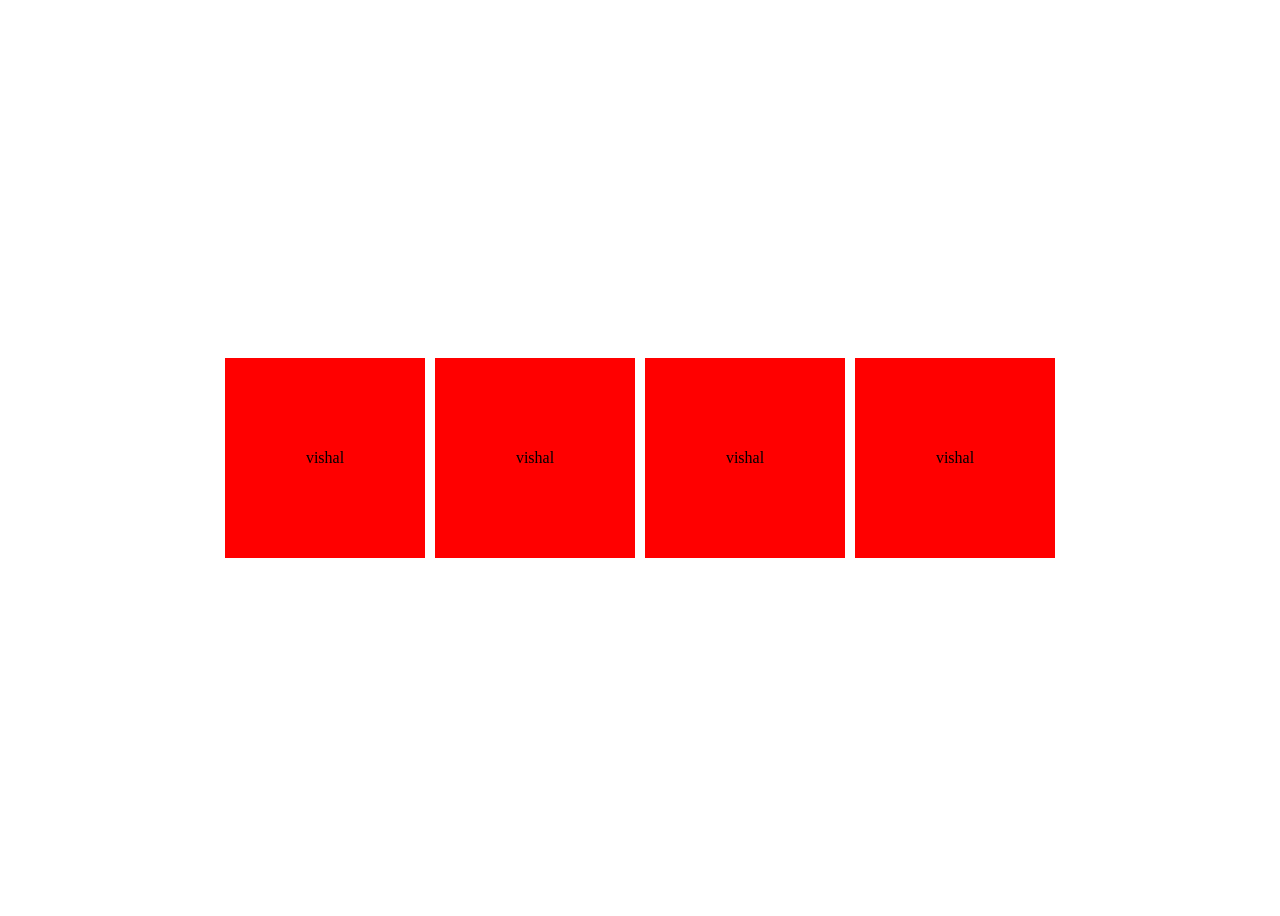
<file: day 5/flex.html>
<!DOCTYPE html>
<html lang="en">
<head>
    <meta charset="UTF-8">
    <meta name="viewport" content="width=device-width, initial-scale=1.0">
    <title>Document</title>
    <link rel="stylesheet"href="flex.css">
</head>
<body>
    <div class="main-box">
        <div class="box">vishal</div>
         <div class="box">vishal</div>
          <div class="box">vishal</div>
           <div class="box">vishal</div>
    </div>
</body>
</html>
</file>
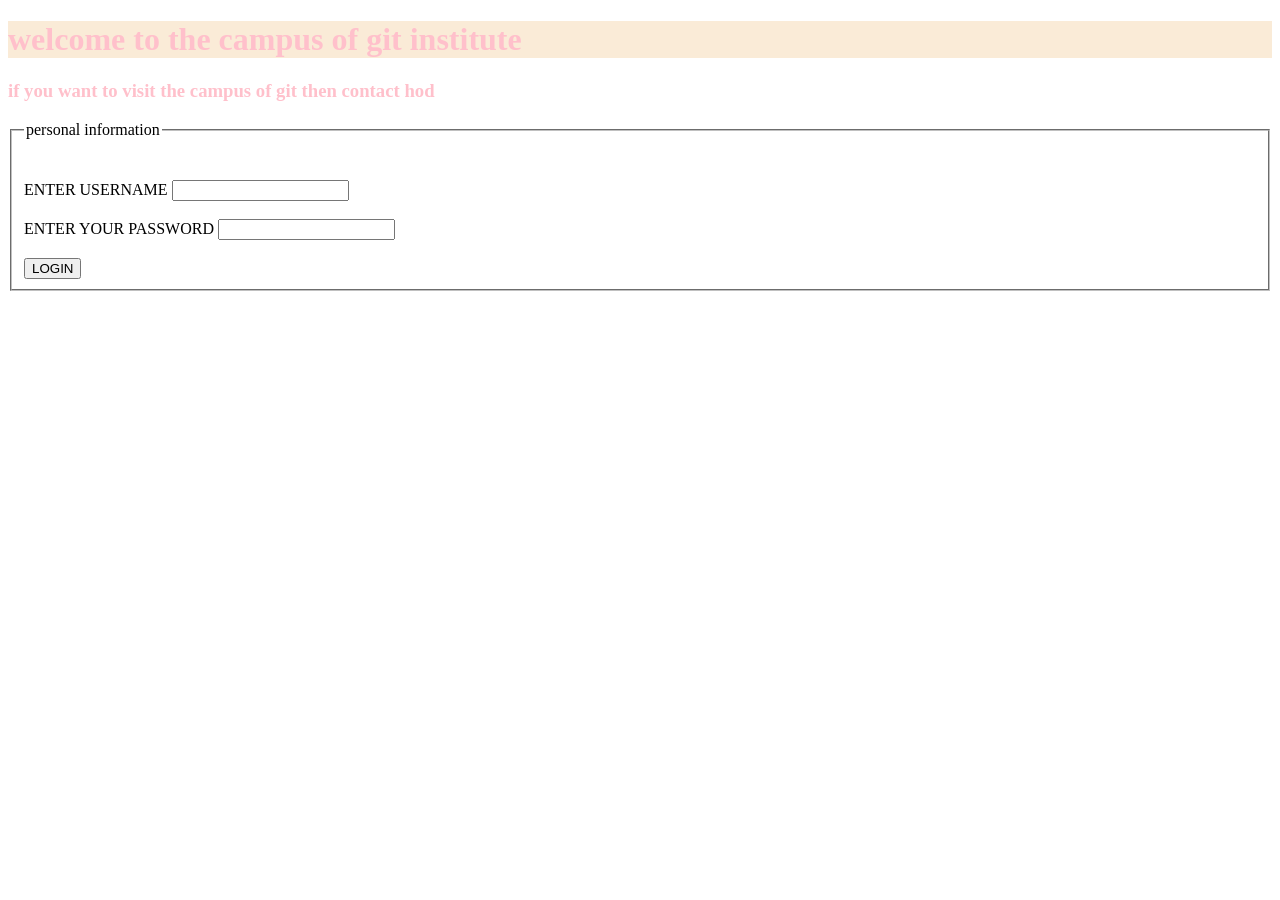
<file: day 5/form.html>
<!DOCTYPE html>
<html lang="en">
<head>
    <meta charset="UTF-8">
    <meta name="viewport" content="width=device-width, initial-scale=1.0">
    <title>Document</title>
    <STYLE>
        H1{
            color: PINK;
            background-color: antiquewhite;
        }
        H3{
            color: PINK;
            BACKGROUND-COLOR:GERY;
          FORM{
                color: bisque;
                BACKGROUND-COLOR:PINK;
            }
        }
    </STYLE>
</head>
<body>
    <h1>welcome to the campus of git institute</h1>
    <h3>if you want to visit the campus of git  then contact hod </h3>
   <FORM>
    <fieldset>
        <legend>personal information</legend><BR><BR>
        <label form="username">ENTER USERNAME</label>
        <INPUT TYPE="TEXT"><BR><BR>
            <LABEL FORM="PASSWORD">ENTER YOUR PASSWORD</LABEL>
            <INPUT TYPE="PASSWORD"><BR><BR>
                <BUTTON>LOGIN</BUTTON>
    </fieldset>
   </FORM>
</body>
</html>
</file>
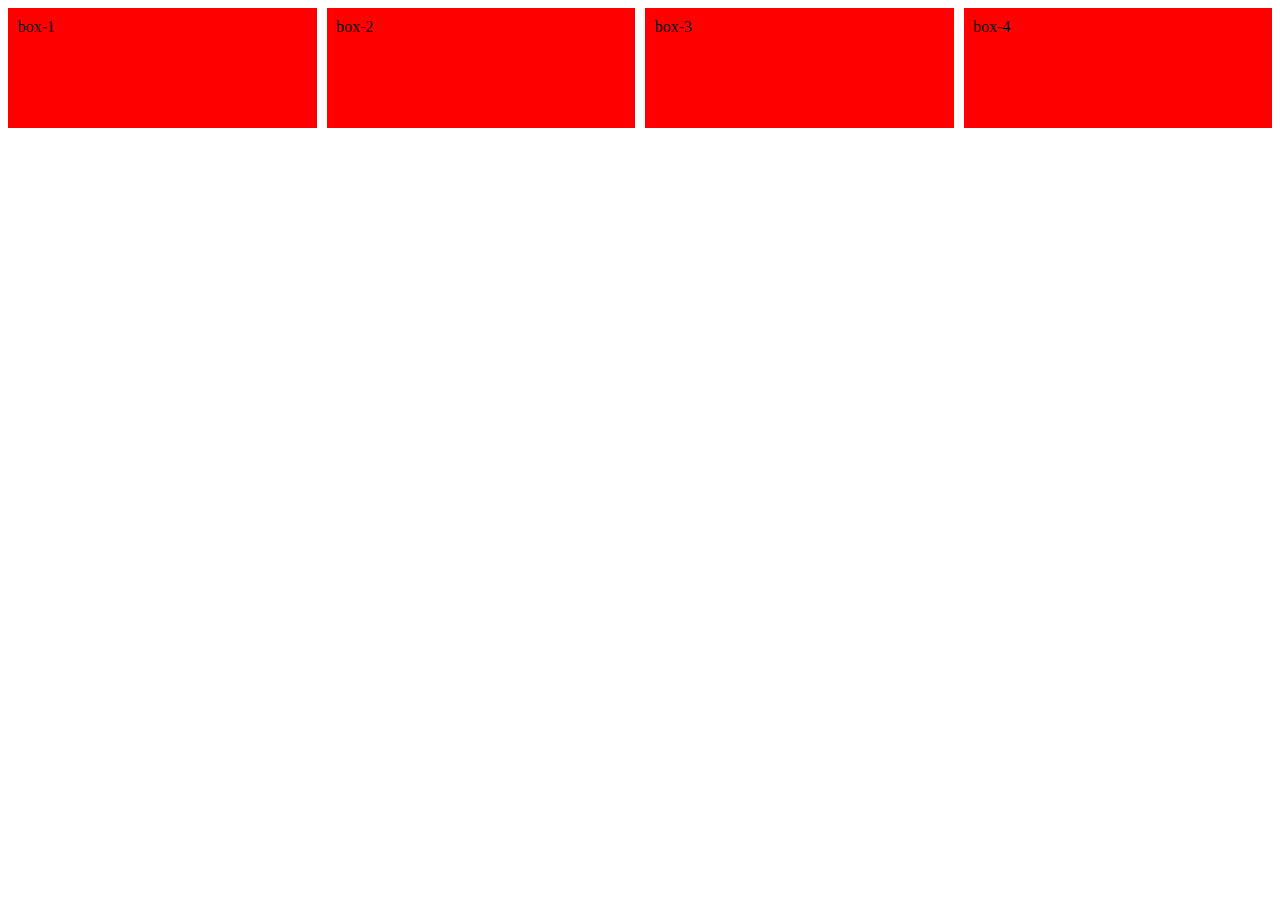
<file: day 5/grid.html>
<!DOCTYPE html>
<html lang="en">
<head>
    <meta charset="UTF-8">
    <meta name="viewport" content="width=device-width, initial-scale=1.0">
    <title>Document</title>
    <link rel="stylesheet"href="./grid.css">
</head>
<body>
    <div class="container">
        <div class="box">box-1</div>
         <div class="box">box-2</div>
         <div class="box">box-3</div>
         <div class="box">box-4</div>

    </div>
    
</body>
</html>
</file>
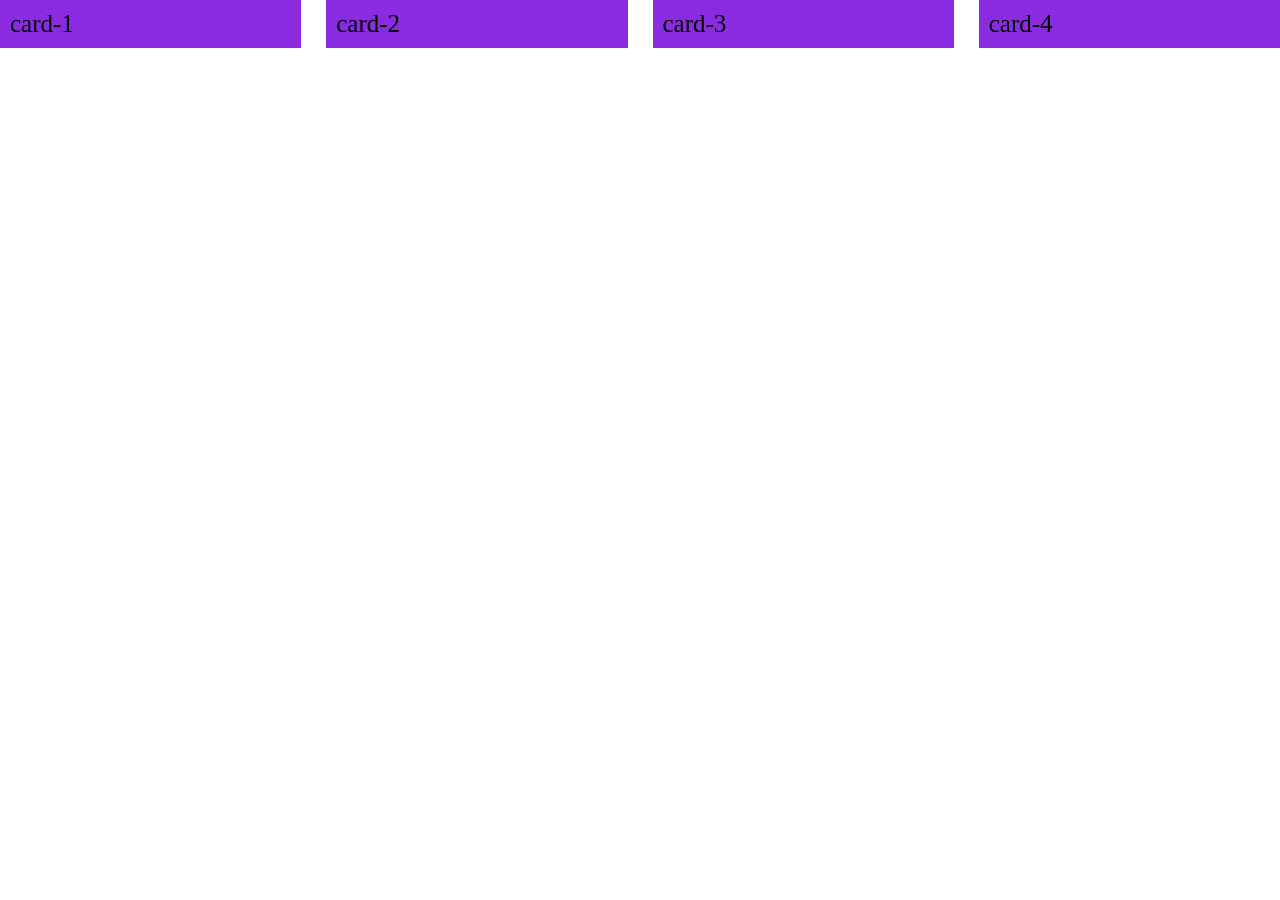
<file: day 5/media.html>
<!DOCTYPE html>
<html lang="en">
<head>
    <meta charset="UTF-8">
    <meta name="viewport" content="width=device-width, initial-scale=1.0">
    <title>Document</title>
    <link rel="stylesheet"href="./media.css">
</head>
<body>
     <div class="container">
        <div class="card">card-1</div>
         <div class="card">card-2</div>
         <div class="card">card-3</div>
         <div class="card">card-4</div>

    </div>
</body>
</html>
</file>
<file: day 5/flex.css>
{

}
.box{
    background-color: red;
    height: 200px;
    width: 200px;
    /*border-radius: 100px;*/
    display: flex;
    justify-content: center;
    align-items: center;
}
.box:hover{
    background-color: aqua;
    color: white;
    font-size: 24px;
}
.main-box{
    display: flex;
    gap: 10px;
    justify-content: center;
    align-items: center;
    height: 100vh;
}
</file>
<file: day 5/grid.css>
*{
    margine:0;
    padding:0;
}
.container{
    display: grid;
    gap: 10px;
    /*grid-template-columns: 1fr 2fr 3fr 4fr;
*/
grid-template-columns: repeat(auto-fit,minmax(200px,1fr));
}
.box{
    background-color:red;
    padding: 10px;
    height: 100px;
}
</file>
<file: day 5/media.css>
*{
    margin: 0;
    padding: 0;
}
.container{
    display: flex;
    gap: 25px;
}
.card{
    background-color: blueviolet;
    padding: 10px;
    flex: 1;
    font-size: 25px;
    width: 200px;
    justify-content: space between center;
}
@media (max-width:768px) {
    .card{
        font-size: 16px;
        background-color: aquamarine;
    }
}
@media(max-width:600px){
    .card:hover{
        background-color: lavender;
    }
    .card:hover{
        background-color: black;
        color: purple;
        font-size: 20px;
        border: 100px;
    }
}
</file>
